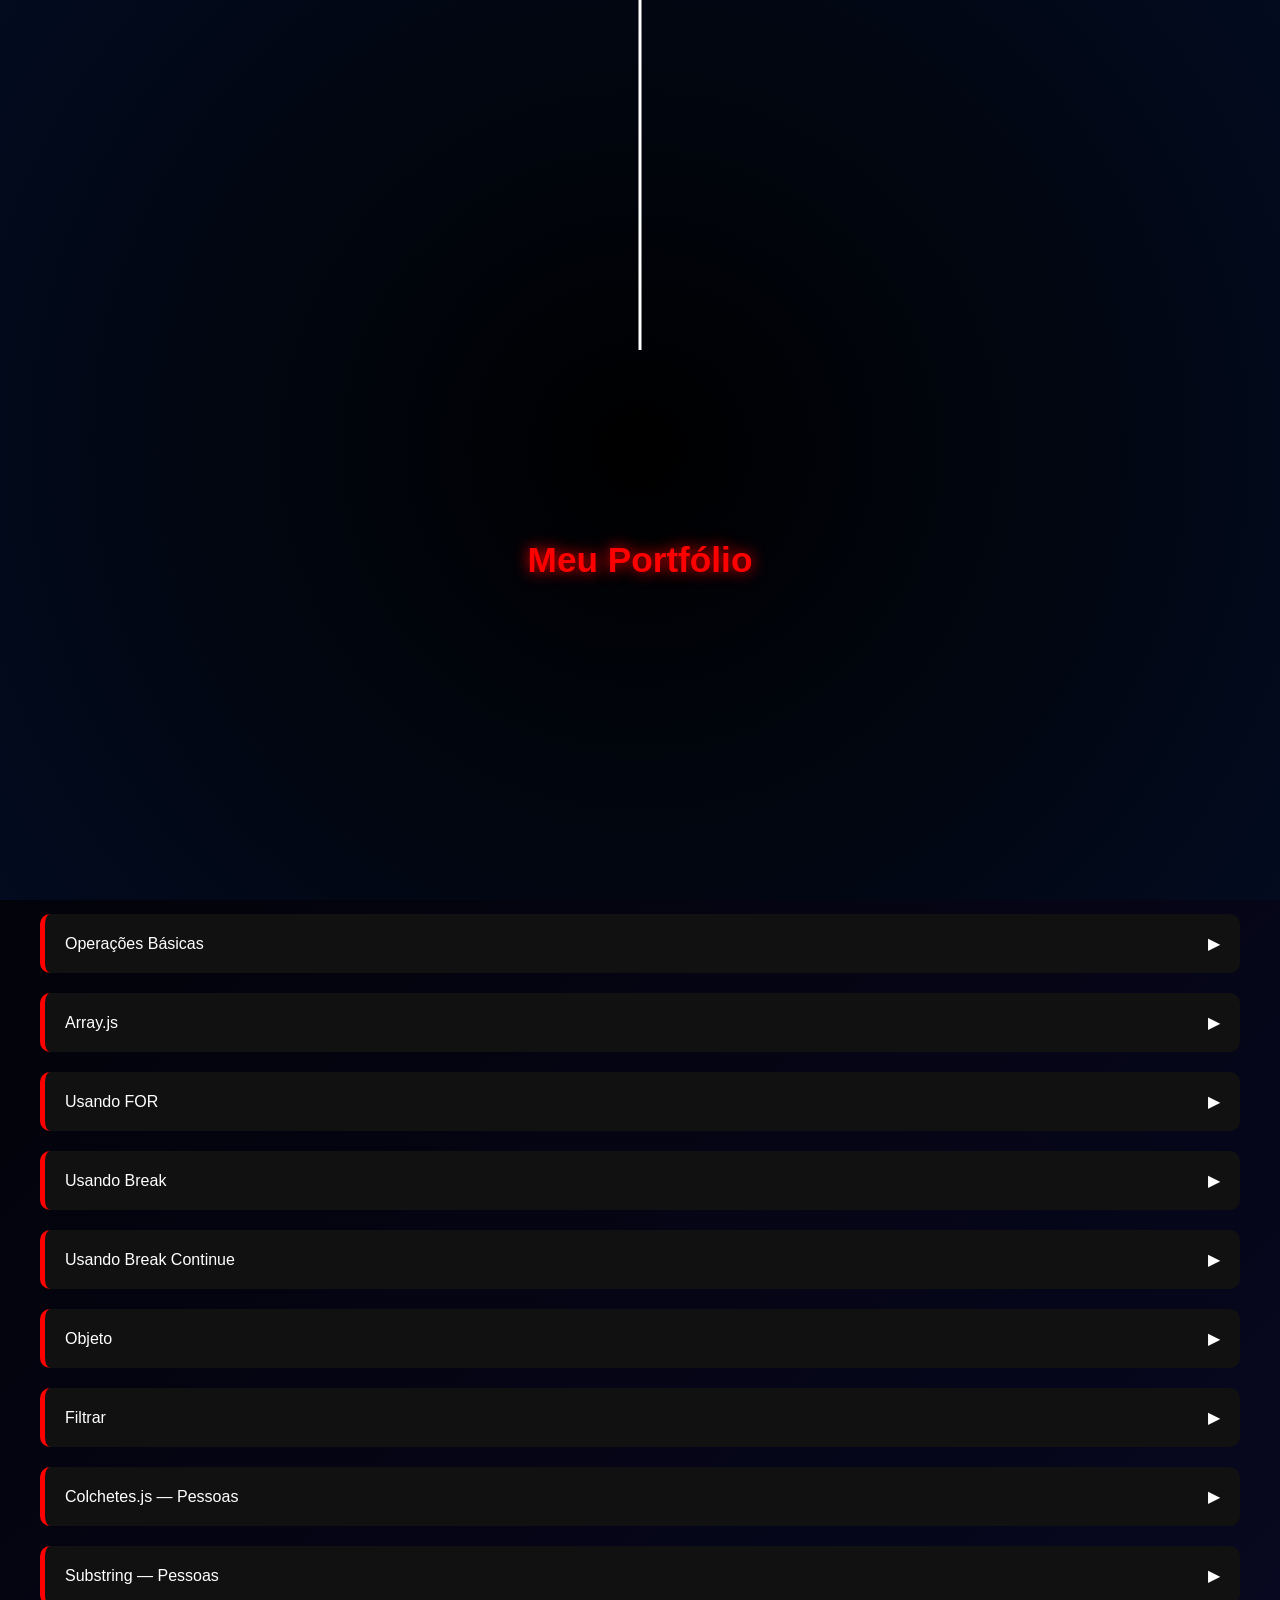
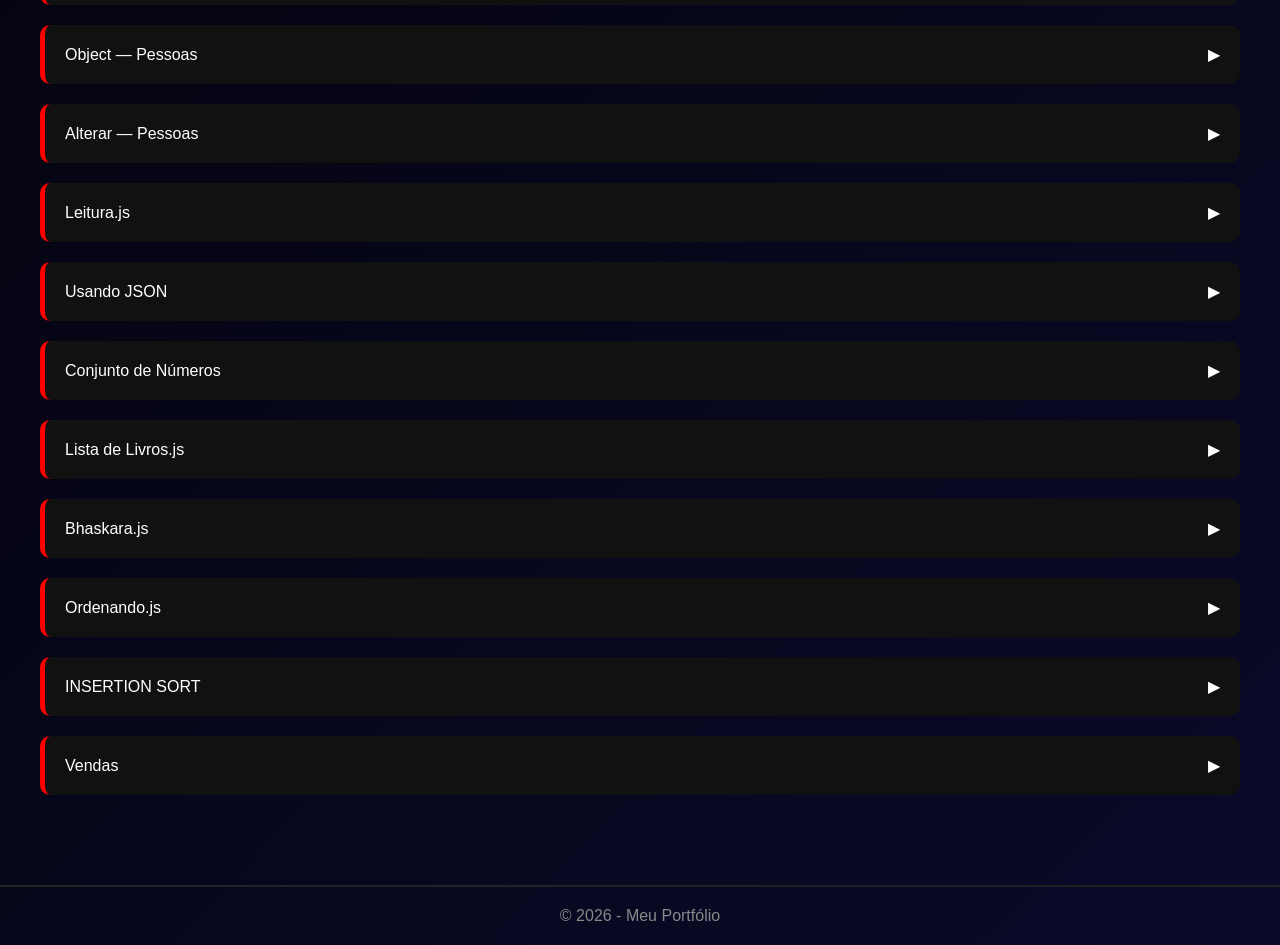
<file: index.html>
<!DOCTYPE html>
<html lang="pt-br">

<head>
    <meta charset="UTF-8">
    <meta name="viewport" content="width=device-width, initial-scale=1.0">
    <title>Portfólio - Desenvolvedora</title>
    <link rel="stylesheet" href="style.css">
</head>

<body>

    <!-- INTRO ANIMADA -->
    <div id="intro">
        <div class="teia"></div>



        <h1 class="intro-text">Meu Portfólio</h1>
    </div>

    <header>
        <h1>Portifólio Isah Beatriz</h1>
        <p>Projetos e atividades desenvolvidas em aula</p>

        <nav>
            <ul>
                <li onclick="mostrarSecao('JavaScript')">JavaScript</li>
                <li onclick="mostrarSecao('html')">HTML</li>
                <li onclick="mostrarSecao('gamma')">Gamma</li>
                <li onclick="mostrarSecao('jogos')">Jogos</li>
                <li onclick="mostrarSecao('mobile')">Mobile</li>
            </ul>
        </nav>
    </header>

    <main>

        <!-- JavaScript -->
        <section id="JavaScript" class="secao ativa">
            <h2>Projetos em JavaScript</h2>

            <div class="card">
                <div class="card-header" onclick="toggleCard(this)">
                    <span>Carro</span>
                    <span class="seta">▶</span>
                </div>

                <div class="card-content">
                    <p>Local do Arquivo: carro.js</p>
                    <pre>
carro1= "fusca";
carro2="uno";

kmcarro1=6;
kmcarro2=4;

precokm1= 20;
precokm2= 35;

totalcarro1= kmcarro1*precokm1;
totalcarro2= kmcarro2*precokm2;

console.log("O total do", carro1, "é:", totalcarro1);
console.log("O total do", carro2, "é:", totalcarro2);
        </pre>
                </div>
            </div>

            <div class="card">
                <div class="card-header" onclick="toggleCard(this)">
                    <span>Selection Sort</span>
                    <span class="seta">▶</span>
                </div>

                <div class="card-content">
                    <p>Local do Arquivo: selectionSort.js</p>
                    <pre>
function selectionSort(arr) { //Define a função que recebe um array arr como parâmetro.
    for(let i = 0; i < arr.length; i++) { //Este é o loop externo. Ele percorre todo o array.
        // A variável i representa a posição atual que estamos tentando preencher com o valor correto
        // (o menor valor restante).
        let min = i; //Aqui, assumimos temporariamente que o menor valor do que resta do array está na posição i.
        // Guardamos esse índice na variável min.
        for(let j = i+1; j < arr.length; j++) { //Este é o loop interno. Ele começa em i + 1 (a próxima posição)
            // e vai até o final do array para procurar se existe algum número ainda menor que o que está em arr[min].
            if(arr[j] < arr[min]) min = j; //Se encontrarmos um valor na posição j que seja menor
            // que o valor na posição min, atualizamos min para ser o novo índice j.
            // Atenção: aqui apenas guardamos a posição do menor número, ainda não trocamos nada.
        } //Fim do loop interno. Agora temos certeza de que min é o índice do menor elemento da parte não ordenada.
        [arr[i], arr[min]] = [arr[min], arr[i]]; //Esta linha usa destructuring assignment para trocar
        // os valores de lugar. O valor que estava em arr[i] vai para a posição arr[min] e vice-versa.
        // É o momento em que o menor valor encontrado "vai para o início" da parte não ordenada.
    } //Fim do loop externo. Repetimos o processo para a próxima posição i.
    return arr; //Após organizar todos os elementos, a função retorna o array agora ordenado.
}
        </pre>
                </div>


            </div>

            <div class="card">
                <div class="card-header" onclick="toggleCard(this)">
                    <span>Média_se</span>
                    <span class="seta">▶</span>
                </div>

                <div class="card-content">
                    <p>Local do Arquivo: média_se.js</p>
                    <pre>
let aluno="Robson";
let n1=99;
let n2=100;
let n3=99;
let n4=100;
let media=0;
let result="";
media=(n1+n2+n3+n4)/4;
if(media>=70){
result="aprovado"
}else{
    result="reprovado"
}
console.log("O aluno " +aluno+ " tem a média "+media+" e está: "+result);
        </pre>
                </div>
            </div>

            <div class="card">
                <div class="card-header" onclick="toggleCard(this)">
                    <span>Notas</span>
                    <span class="seta">▶</span>
                </div>

                <div class="card-content">
                    <p>Local do Arquivo: notas.js</p>
                    <pre>
aluno="pedro";
nota1=5;
nota2=2;
nota3=7;
nota4=4;
media=(nota1+nota2+nota3+nota4)/4;
console.log("o aluno",aluno,"tem a media",media);
        </pre>
                </div>
            </div>

            </div>

            <div class="card">
                <div class="card-header" onclick="toggleCard(this)">
                    <span>Teste.js</span>
                    <span class="seta">▶</span>
                </div>

                <div class="card-content">
                    <p>Local do Arquivo: teste.js</p>
                    <pre>
console.log("hello world");
console.log(0123456789);
console.log("isabelly");
x=8+9;
console.log(x);
y=81;
z=9;
t=y+z;
console.log(t);
console.log("o resultado é:",t);
console.log("o outro resultado é:",x);
        </pre>
                </div>
            </div>

            </div>

            <div class="card">
                <div class="card-header" onclick="toggleCard(this)">
                    <span>Teste.js 2</span>
                    <span class="seta">▶</span>
                </div>

                <div class="card-content">
                    <p>Local do Arquivo: teste2.js</p>
                    <pre>
b=5;
a=12;
t=b*a/2;
console.log("O valor da area é:",t);
        </pre>
                </div>
            </div>


            </div>

            <div class="card">
                <div class="card-header" onclick="toggleCard(this)">
                    <span>Triângulo</span>
                    <span class="seta">▶</span>
                </div>

                <div class="card-content">
                    <p>Local do Arquivo: teste3.js</p>
                    <pre>
delta=0;
b=5;
a=2;
c=8;
x=b*b*4*a*c;
console.log("o valor é, delta", x);
        </pre>
                </div>
            </div>

            </div>

            <div class="card">
                <div class="card-header" onclick="toggleCard(this)">
                    <span>Variáveis</span>
                    <span class="seta">▶</span>
                </div>

                <div class="card-content">
                    <p>Local do Arquivo: variáveis</p>
                    <pre>
let a = 40;
let b = 10;
let c = 20;
let total = 0;
let totald = 0;
let x = c;
x = 5;
total = a + b + c;      
totald = a + b + c / x;  
console.log("valor do total é:", total);
console.log("valor do totald é:", totald);
console.log(outraconta());
console.log(media())

//inicio da function

function outraconta(){
    var d=10;
    var e=20;
    var f=30;
    var tot=0;
    var totd=0;
    var xx=100
    tot= d+e+f;
    totd = (d+e+f)/xx;
    //console.log ("valor de tot é", tot);
    //console.log ("valor de totd é", totd);
    return tot;
    return totd;
   }


   function media(){
    let nfinal=0;
    n1=30;
    n2=90;
    n3=100;
    nfinal=(n1+n2+n3)/3
    console.log ('a média final do aluno é', nfinal.toFixed(2));
   }
        </pre>
                </div>
            </div>

            </div>

            <div class="card">
                <div class="card-header" onclick="toggleCard(this)">
                    <span>Operações Básicas </span>
                    <span class="seta">▶</span>
                </div>

                <div class="card-content">
                    <p>Local do Arquivo: opercaobasica.js</p>
                    <pre>
function soma(a, b){
    return a + b
}

function subtracao(a, b){
    return a - b
}
function multiplicacao(a, b){
    return a * b
}
function divisao(a, b){
    return a / b
}

n1 = 30
n2 = 20


console.log(`O resultado da soma entre ${n1} e ${n2} é: ${soma(n1, n2)}`)
console.log(`O resultado da subtracao entre ${n1} e ${n2} é: ${subtracao(n1, n2)}`)
console.log(`O resultado da multiplicacao entre ${n1} e ${n2} é: ${multiplicacao(n1, n2)}`)
console.log(`O resultado da divisao entre ${n1} e ${n2} é: ${divisao(n1, n2)}`)
        </pre>
                </div>
            </div>

            </div>

            <div class="card">
                <div class="card-header" onclick="toggleCard(this)">
                    <span>Array.js</span>
                    <span class="seta">▶</span>
                </div>

                <div class="card-content">
                    <p>Local do Arquivo: array.js</p>
                    <pre>
let frutas = ["maça", "banana", "laranja"];

console.log(frutas);
console.log(frutas.length);
console.log("="*30);

frutas.push("manga");
console.log(frutas)
console.log(frutas.length);

frutas.pop();
frutas.pop();
frutas.pop();
frutas.pop();
console.log(frutas)
console.log(frutas.length);

frutas.push('uva')
frutas.push('amora')
frutas.push("mixirica","abacate","abacaxi")
console.log(frutas)
console.log(frutas.length);

console.log(frutas[1])
console.log("O total de registro é de",frutas.length)

frutas.unshift("cereja")
console.log(frutas)
console.log(frutas.length)
   
        </pre>
                </div>
            </div>

            </div>

            <div class="card">
                <div class="card-header" onclick="toggleCard(this)">
                    <span>Usando FOR</span>
                    <span class="seta">▶</span>
                </div>

                <div class="card-content">
                    <p>Local do Arquivo: usando for.js</p>
                    <pre>
import frutaLista from "./array.js"

"use strict"

let notas = [8, 7, 6, 9, 10]
let soma = 0

for (let i = 0; i < notas.length; i++){
    soma += notas[i]
}

let media = soma / notas.length
console.log("A media das notas é:",media)

console.log('='*30)

for (let i = 1; i <= 5; i++){
    console.log('contando', i)
}


console.log('='*30)
console.log('Tabuada')

for (let cont = 1; cont <= 10; cont++){
    console.log(`2 x ${cont} = ${2*cont}`)
}

console.log('=' * 30)

const frutas = ['banana', 'laranja', 'maca', 'pera']

for(const fruta of frutas){
    console.log(fruta)
}
        </pre>
                </div>
            </div>

            </div>

            <div class="card">
                <div class="card-header" onclick="toggleCard(this)">
                    <span>Usando Break</span>
                    <span class="seta">▶</span>
                </div>

                <div class="card-content">
                    <p>Local do Arquivo: usandoBreak.js</p>
                    <pre>
const ferramentas = ["martelo", "fita isolante", "chave", "alicate", "trena", "chave de fenda"]

for( let i = 0; i < ferramentas.length; i++){
    console.log("verificando: "+ ferramentas[i])
    if(ferramentas[i] === "chave"){
        console.log("chave encontrada. Parando a busca.")
        break
    }
}

        </pre>
                </div>
            </div>

            </div>

            <div class="card">
                <div class="card-header" onclick="toggleCard(this)">
                    <span> Usando Break Continue</span>
                    <span class="seta">▶</span>
                </div>

                <div class="card-content">
                    <p>Local do Arquivo: break_continue.js</p>
                    <pre>
let carros_estcionados = 0
const limitemaxiomo = 7
console.log('---iniciando verificação vagas---')
for (let vagas = 1; vagas <= limitemaxiomo; vagas++) {
    if(vagas===4 || vagas===7 || vagas===3){
        console.log(`vaga ${vagas}:[interditada]-pulando...`)
        continue
    }
    carros_estcionados++
    console.log(`vaga ${vagas}:[ocupada]-carros estacionados ${carros_estcionados}`)
    if(carros_estcionados===limitemaxiomo){
        console.log('---limite atingido! fechar portão---')
        break
    }
    console.log('---relatório encerrado---')
}
        </pre>
                </div>
            </div>


            </div>

            <div class="card">
                <div class="card-header" onclick="toggleCard(this)">
                    <span>Objeto</span>
                    <span class="seta">▶</span>
                </div>

                <div class="card-content">
                    <p>Local do Arquivo: objeto.js</p>
                    <pre>
let pessoa = {nome:"maria", idade: "30"}
console.log(pessoa.nome)
console.log(pessoa["idade"])

pessoa.profissao = "Desenvolvedora"
pessoa.idade = 31
console.log(pessoa)
        </pre>
                </div>
            </div>

            </div>

            <div class="card">
                <div class="card-header" onclick="toggleCard(this)">
                    <span>Filtrar</span>
                    <span class="seta">▶</span>
                </div>

                <div class="card-content">
                    <p>Local do Arquivo: filtrar.js</p>
                    <pre>
const usuarios = [ //Lista (array)
    {nome: "carlos", idade: 32},
    {nome: "Ana", idade: 28},
    {nome: "felipe", idade: 40}
]

// encontrando um objeto / o find vai buscar / === exato
const ana = usuarios.find(usuarios => usuarios.nome === "ana")
console.log(ana)

const usuariosAcimaDe30 = usuarios.filter(usuarios => usuarios.idade > 30)
console.log(usuariosAcimaDe30)

const usuariosOrdenadosPorIdade = usuarios.sort((a, b) => a.idade - b.idade)
console.log(usuariosOrdenadosPorIdade)

const usuariosOrdenadosAoContrarioPorIdade = usuarios.sort((a, b) => b.idade - a.idade)
console.log(usuariosOrdenadosAoContrarioPorIdade)
        </pre>
                </div>
            </div>

            </div>

            <div class="card">
                <div class="card-header" onclick="toggleCard(this)">
                    <span>Colchetes.js — Pessoas</span>
                    <span class="seta">▶</span>
                </div>

                <div class="card-content">
                    <p>Local do Arquivo: conchete.js</p>
                    <pre>
const cliente = {
  nome: "Andre",
  idade: 32,
  cpf: "1122233345",
  email: "andre@dominio.com",
};

console.log(
  `O nome do cliente é ${cliente["nome"]} e essa pessoa tem ${cliente["idade"]} anos.`
);

const chaves = ["nome", "idade", "cpf", "email", "altura"];

chaves.forEach((chave) => {
  console.log(`A chave ${chave} tem valor ${cliente[chave]}`);
});
        </pre>
                </div>
            </div>

            </div>

            <div class="card">
                <div class="card-header" onclick="toggleCard(this)">
                    <span>Substring — Pessoas</span>
                    <span class="seta">▶</span>
                </div>

                <div class="card-content">
                    <p>Local do Arquivo: substring.js</p>
                    <pre>
const cliente = {
  nome: "Andre",
  idade: 32,
  cpf: "1122233345",
  email: "andre@dominio.com",
};

console.log(
  `O nome do cliente é ${cliente.nome} e essa pessoa tem ${cliente.idade} anos.`
);

console.log(`Os 3 primeiros digitos do CPF são ${cliente.cpf.substring(0, 3)}`);
        </pre>
                </div>
            </div>

            </div>

            <div class="card">
                <div class="card-header" onclick="toggleCard(this)">
                    <span>Object — Pessoas</span>
                    <span class="seta">▶</span>
                </div>

                <div class="card-content">
                    <p>Local do Arquivo: Objet2.js</p>
                    <pre>
const listaCPFs = [1111111, 22222, 3333];

const informacoesPessoa = ["nome", "Jose", "idade", 32, "CPF", "1111222333"];

console.log(informacoesPessoa[1]);

const objetoPessoa = {
  idade: 32,
  nome: "Jose",
};
        </pre>
                </div>
            </div>

            </div>

            <div class="card">
                <div class="card-header" onclick="toggleCard(this)">
                    <span>Alterar — Pessoas</span>
                    <span class="seta">▶</span>
                </div>

                <div class="card-content">
                    <p>Local do Arquivo:alterar.js</p>
                    <pre>
const pessoa = {
  nome: "Luma",
  profissao: "Engenheira",
};
console.log(pessoa.nome);
console.log(pessoa.telefone);
pessoa.telefone = "11 2223333444";
console.log(pessoa.telefone);
pessoa.nome = "Luma Silva";
console.log(pessoa);
const novaPessoa = {
  nome: "Pedro",
};
pessoa = novaPessoa;
        </pre>
                </div>
            </div>

            </div>

            <div class="card">
                <div class="card-header" onclick="toggleCard(this)">
                    <span>Leitura.js</span>
                    <span class="seta">▶</span>
                </div>

                <div class="card-content">
                    <p>Local do Arquivo: leitura.js</p>
                    <pre>
const dados = require("./2.cliente.json")
console.log(dados)
console.log(typeof dados)
const clienteEmString = JSON.stringify(dados)
console.log(clienteEmString)
console.log(typeof clienteEmString)
console.log(clienteEmString.nome)
const objetoCliente = JSON.parse(clienteEmString)
console.log(objetoCliente)
        </pre>
                </div>
            </div>

            </div>

            <div class="card">
                <div class="card-header" onclick="toggleCard(this)">
                    <span>Usando JSON</span>
                    <span class="seta">▶</span>
                </div>

                <div class="card-content">
                    <p>Local do Arquivo: cliente.js</p>
                    <pre>
{
    "nome": "Joao",
    "email": "Joao@firma.com",
    "telefone": ["11223344", "11922334453"],
    "enderecp": {
        "rua": "R. josaph Climber",
        "numero": 404,
        "apartamento": true,
        "complemento": "ap 934"
    }
}
        </pre>
                </div>
            </div>

            </div>

            <div class="card">
                <div class="card-header" onclick="toggleCard(this)">
                    <span>Conjunto de Números</span>
                    <span class="seta">▶</span>
                </div>

                <div class="card-content">
                    <p>Local do Arquivo: conjunto números.js</p>
                    <pre>
function Media(numeros){
    let soma = 0
    for(let i = 0; i < numeros.length; i++){
        soma += numeros[i]
    }
    return soma / numeros.length
}

console.log(Media([10,20,30]))

        </pre>
                </div>
            </div>

            </div>

            <div class="card">
                <div class="card-header" onclick="toggleCard(this)">
                    <span>Lista de Livros.js</span>
                    <span class="seta">▶</span>
                </div>

                <div class="card-content">
                    <p>Local do Arquivo: lista livros.js</p>
                    <pre>
const precosLivros = [
    {
        titulo: 'JavaScript',
        preco: 25
    },
    {
        titulo: 'PHP',
        preco: 15
    },
    {
        titulo: 'Java',
        preco: 30
    },
    {
        titulo: 'Elixir',
        preco: 50
    },
    {
        titulo: 'Go',
        preco: 45
    },
    {
        titulo: 'Python',
        preco: 20
    }
]

module.exports = precosLivros
        </pre>
                </div>
            </div>

            </div>

            <div class="card">
                <div class="card-header" onclick="toggleCard(this)">
                    <span>Bhaskara.js</span>
                    <span class="seta">▶</span>
                </div>

                <div class="card-content">
                    <p>Local do Arquivo: organizandoLista.js</p>
                    <pre>
a = 4;
b = 5;
c = 6;
d = b*b - 4*a*c;
console.log(d);
console.log("O resultado da equação é:", d);

-b + d/d / a*2;
console.log("O resultado de delta é:", -b + d/d / a*2);

-b - d/d / a*2;
console.log("O outro resultado é:", -b - d/d / a*2);

        </pre>
                </div>
            </div>

    <div class="card">
                <div class="card-header" onclick="toggleCard(this)">
                    <span>Ordenando.js</span>
                    <span class="seta">▶</span>
                </div>

                <div class="card-content">
                    <p>Local do Arquivo: organizandoLista.js</p>
                    <pre>
const livros = require('./listaLivros');
let maisBarato = 0;
for (let atual = 0; atual < livros.length; atual++){
    if (livros[atual].preco < livros[maisBarato].preco){
        maisBarato = atual
    }
}
console.log(`o livro mais barato custa
    ${livros[maisBarato].preco}  e o título é
    ${livros[maisBarato].titulo}`)

        </pre>
                </div>
            </div>

        <div class="card">
                <div class="card-header" onclick="toggleCard(this)">
                    <span>INSERTION SORT</span>
                    <span class="seta">▶</span>
                </div>

                <div class="card-content">
                    <p>Local do Arquivo: organizandoLista.js</p>
                    <pre>
const livros = require('./listaLivros');
function insertionSort(lista) {
    for(let atual = 0; atual < lista.length; atual++){
        let analise = atual;
        while(analise > 0 && lista[analise].preco < lista[analise - 1].preco){
            let itemAnalise = lista[analise];
            let itemAnterior = lista[analise - 1];

            lista[analise] = itemAnterior
            lista[analise - 1] = itemAnalise

            analise--
        }
    }
    console.log(lista);
}
insertionSort(livros);

        </pre>
                </div>
            </div>


     <div class="card">
                <div class="card-header" onclick="toggleCard(this)">
                    <span>Vendas</span>
                    <span class="seta">▶</span>
                </div>

                <div class="card-content">
                    <a href="https://foamy-smart-shop-math.base44.app" target="_blank">
                        Acessar atividade
                    </a>
                </div>

            </div>
        </section>

        <!-- HTML -->
        <section id="html" class="secao">
            <h2>Projetos em HTML</h2>
            </div>
            <div class="card">
                <div class="card-header" onclick="toggleCard(this)">
                    <span>Teste.html</span>
                    <span class="seta">▶</span>
                </div>

                <div class="card-content">
                    <a href="https://isahbeatriz.github.io/teste.html/teste.html" target="_blank">
                        Acessar atividade
                    </a>
                </div>
            </div>

            <div class="card">
                <div class="card-header" onclick="toggleCard(this)">
                    <span>PAC-MAN</span>
                    <span class="seta">▶</span>
                </div>

                <div class="card-content">
                    <a href="https://shapeless-play-pac-maze.base44.app" target="_blank">
                        Acessar atividade
                    </a>
                </div>

            </div>

            <div class="card">
                <div class="card-header" onclick="toggleCard(this)">
                    <span>Figurinhas da Copa</span>
                    <span class="seta">▶</span>
                </div>

                <div class="card-content">
                    <a href="https://isahbeatriz.github.io/figurinha/copa2026_html.html" target="_blank">
                        Acessar atividade
                    </a>
                </div>

            </div>

        </section>

        <!-- Gamma -->
        <section id="gamma" class="secao">
            <h2>Projetos em Gamma</h2>

            <div class="card">
                <div class="card-header" onclick="toggleCard(this)">
                    <span>Agenda escolar</span>
                    <span class="seta">▶</span>
                </div>

                <div class="card-content">
                    <a href="https://gamma.app/docs/Agenda-Escolar-27zdc8za28v9t1a" target="_blank">
                        Acessar atividade
                    </a>
                </div>
            </div>

            <div class="card">
                <div class="card-header" onclick="toggleCard(this)">
                    <span>Plano de negocio</span>
                    <span class="seta">▶</span>
                </div>

                <div class="card-content">
                    <a href="https://gamma.app/docs/Agenda-Escolar-A-Digitalizacao-Inteligente-do-Ecossistema-Educaci-rxlgi4yqupv4m5c"
                        target="_blank">
                        Acessar atividade
                    </a>
                </div>
            </div>

            <div class="card">
                <div class="card-header" onclick="toggleCard(this)">
                    <span>propriedade intelectual</span>
                    <span class="seta">▶</span>
                </div>

                <div class="card-content">
                    <a href="https://gamma.app/docs/A-Importancia-da-Propriedade-Intelectual-no-Brasil-79rjzj3d57gpukf"
                        target="_blank">
                        Acessar atividade
                    </a>
                </div>
            </div>
            <div class="card">
                <div class="card-header" onclick="toggleCard(this)">
                    <span>métricas e melhorias</span>
                    <span class="seta">▶</span>
                </div>

                <div class="card-content">
                    <a href="https://gamma.app/docs/Metricas-e-Melhorias-nos-Negocios-quea2hfx4n044iz" target="_blank">
                        Acessar atividade
                    </a>
                </div>

            </div>

        </section>

        <section id="jogos" class="secao">
            <h2>Jogos</h2>

            <div class="card">
                <div class="card-header" onclick="toggleCard(this)">
                    <span>TechQuest</span>
                    <span class="seta">▶</span>
                </div>

                <div class="card-content">
                    <a href="https://active-tech-quest-flow.base44.app" target="_blank">
                        Acessar atividade
                    </a>
                </div>
            </div>
        </section>

        <!-- Mobile -->
        <section id="mobile" class="secao">
            <h2>Projetos em Mobile</h2>

            </div>
            <div class="card">
                <div class="card-header" onclick="toggleCard(this)">
                    <span>app.js</span>
                    <span class="seta">▶</span>
                </div>
            </div>
            <div class="card">
                <div class="card-header" onclick="toggleCard(this)">
                    <span>appimagem.js</span>
                    <span class="seta">▶</span>
                </div>

                <div class="card-content">
                    <a href="https://snack.expo.dev/@isahbeatriz/imagens">
                        Acessar atividade
                        <a
                            href="https://notebooklm.google.com/notebook/78ec4da8-4b31-4e33-b514-9d5a701d78f1/artifact/2b3f3087-930f-4a43-82ec-2ec2ade85578?utm_source=nlm_web_share&utm_medium=google_oo&utm_campaign=art_share_1&utm_content=&utm_smc=nlm_web_share_google_oo_art_share_1_">
                            Ver apresentação
                        </a>
                        <pre>
                           <img src="Captura de tela 2026-04-24 093122.png" alt="QR CODE" class="imagem-projeto">
                        </pre>
                </div>
            </div>

            <div class="card">
                <div class="card-header" onclick="toggleCard(this)">
                    <span>Easy Finance</span>
                    <span class="seta">▶</span>
                </div>

                <div class="card-content">
                    <a href="https://terra-finance-flow.base44.app" target="_blank">
                        Acessar atividade
                    </a>
                </div>
            </div>

            <div class="card">
                <div class="card-header" onclick="toggleCard(this)">
                    <span>EduPulse</span>
                    <span class="seta">▶</span>
                </div>

                <div class="card-content">
                    <a href="https://edupulse-growth-flow.base44.app" target="_blank">
                        Acessar atividade
                    </a>
                </div>
            </div>


            <div class="card">
                <div class="card-header" onclick="toggleCard(this)">
                    <span>PetPlace</span>
                    <span class="seta">▶</span>
                </div>

                <div class="card-content">
                    <a href="https://pet-care-scheduler--isahbeatrizx.replit.app" target="_blank">
                        Acessar atividade
                    </a>
                </div>
            </div>

            <div class="card">
                <div class="card-header" onclick="toggleCard(this)">
                    <span>Controle de Abastecimento</span>
                    <span class="seta">▶</span>
                </div>

                <div class="card-content">
                    <a href="https://fueltrack-wovjt73.public.builtwithrocket.new" target="_blank">
                        Acessar atividade
                    </a>
                </div>
            </div>
        </section>
    </main>

    <footer>
        <p>© 2026 - Meu Portfólio</p>
    </footer>

    <script>
        function mostrarSecao(secaoId) {
            const secoes = document.querySelectorAll('.secao');
            secoes.forEach(secao => secao.classList.remove('ativa'));
            document.getElementById(secaoId).classList.add('ativa');
        }

        function toggleCard(header) {
            const content = header.nextElementSibling;
            const seta = header.querySelector(".seta");

            if (content.style.maxHeight && content.style.maxHeight !== "0px") {
                content.style.maxHeight = "0px";
                seta.style.transform = "rotate(0deg)";
            } else {
                content.style.maxHeight = content.scrollHeight + "px";
                seta.style.transform = "rotate(90deg)";
            }
        }

        // INTRO SOME
        window.addEventListener("load", () => {
            setTimeout(() => {
                document.getElementById("intro").style.opacity = "0";
                setTimeout(() => {
                    document.getElementById("intro").style.display = "none";
                }, 1000);
            }, 3500);
        });
    </script>
</body>

</html>
</file>
<file: style.css>
/* RESET */
* {
    margin: 0;
    padding: 0;
    box-sizing: border-box;
    font-family: Arial, Helvetica, sans-serif;
}

/* BODY */
body {
    background: linear-gradient(135deg, #000000, #0a0a2a);
    color: white;
}

/* INTRO */
#intro {
    position: fixed;
    width: 100%;
    height: 100vh;
    background: radial-gradient(circle, #000000, #020b1f);
    display: flex;
    justify-content: center;
    align-items: flex-start;
    flex-direction: column;
    z-index: 9999;
    transition: opacity 1s ease;
    overflow: hidden;
}

/* TEIA */
.teia {
    width: 3px;
    height: 0;
    background: white;
    position: absolute;
    top: 0;
    left: 50%;
    transform: translateX(-50%);
    animation: descerTeia 1.2s ease-out forwards;
}

/* HOMEM-ARANHA IMAGEM */
.spiderman {
    width: 140px;
    position: absolute;
    top: -200px;
    left: 50%;
    transform: translateX(-50%);
    animation: descerHomem 1.6s ease-out forwards;
    animation-delay: 0.2s;
    filter: drop-shadow(0 0 20px red);
}

/* TEXTO INTRO */
.intro-text {
    position: absolute;
    top: 60%;
    width: 100%;
    text-align: center;
    color: #ff0000;
    font-size: 2.2rem;
    opacity: 0;
    animation: aparecerTexto 1s ease forwards;
    animation-delay: 1.8s;
    text-shadow: 0 0 15px red;
}

/* ANIMAÇÕES */
@keyframes descerTeia {
    from { height: 0; }
    to { height: 350px; }
}

@keyframes descerHomem {
    0% { top: -200px; transform: translateX(-50%) rotate(-10deg); }
    70% { top: 180px; transform: translateX(-50%) rotate(5deg); }
    100% { top: 160px; transform: translateX(-50%) rotate(0deg); }
}

@keyframes aparecerTexto {
    from { opacity: 0; transform: translateY(40px); }
    to { opacity: 1; transform: translateY(0); }
}

/* HEADER */
header {
    background: linear-gradient(90deg, #8B0000, #000000, #001f5c);
    text-align: center;
    padding: 30px 20px;
    border-bottom: 3px solid #ff0000;
}

header h1 {
    font-size: 2.5rem;
    color: #ff0000;
}

header p {
    color: #ccc;
    margin-top: 10px;
}

/* MENU */
nav ul {
    list-style: none;
    display: flex;
    justify-content: center;
    gap: 30px;
    margin-top: 20px;
}

nav ul li {
    cursor: pointer;
    padding: 10px 20px;
    transition: 0.3s;
    font-weight: bold;
}

nav ul li:hover {
    border-bottom: 2px solid #ff0000;
    color: #00aaff;
}

/* MAIN */
main {
    padding: 40px;
}

/* SEÇÕES */
.secao {
    display: none;
}

.secao.ativa {
    display: block;
}

/* TITULOS */
h2 {
    margin-bottom: 20px;
    color: #00aaff;
}

/* CARDS */
.card {
    background: #111;
    border-left: 5px solid #ff0000;
    padding: 20px;
    margin-bottom: 20px;
    border-radius: 10px;
    transition: 0.3s;
}

.card:hover {
    transform: scale(1.02);
    border-left: 5px solid #00aaff;
}

/* HEADER DO CARD */
.card-header {
    display: flex;
    justify-content: space-between;
    align-items: center;
    cursor: pointer;
}

/* SETA */
.seta {
    transition: transform 0.3s ease;
}

/* CONTEÚDO */
.card-content {
    max-height: 0;
    overflow: hidden;
    transition: max-height 0.5s ease;
}



/* CÓDIGO */
pre {
    background: #0a0a0a;
    color: #00ff88;
    padding: 15px;
    border-radius: 8px;
    overflow-x: auto;
    margin-top: 10px;
}

/* FOOTER */
footer {
    text-align: center;
    padding: 20px;
    border-top: 2px solid #222;
    margin-top: 30px;
    color: #888;
}
</file>
